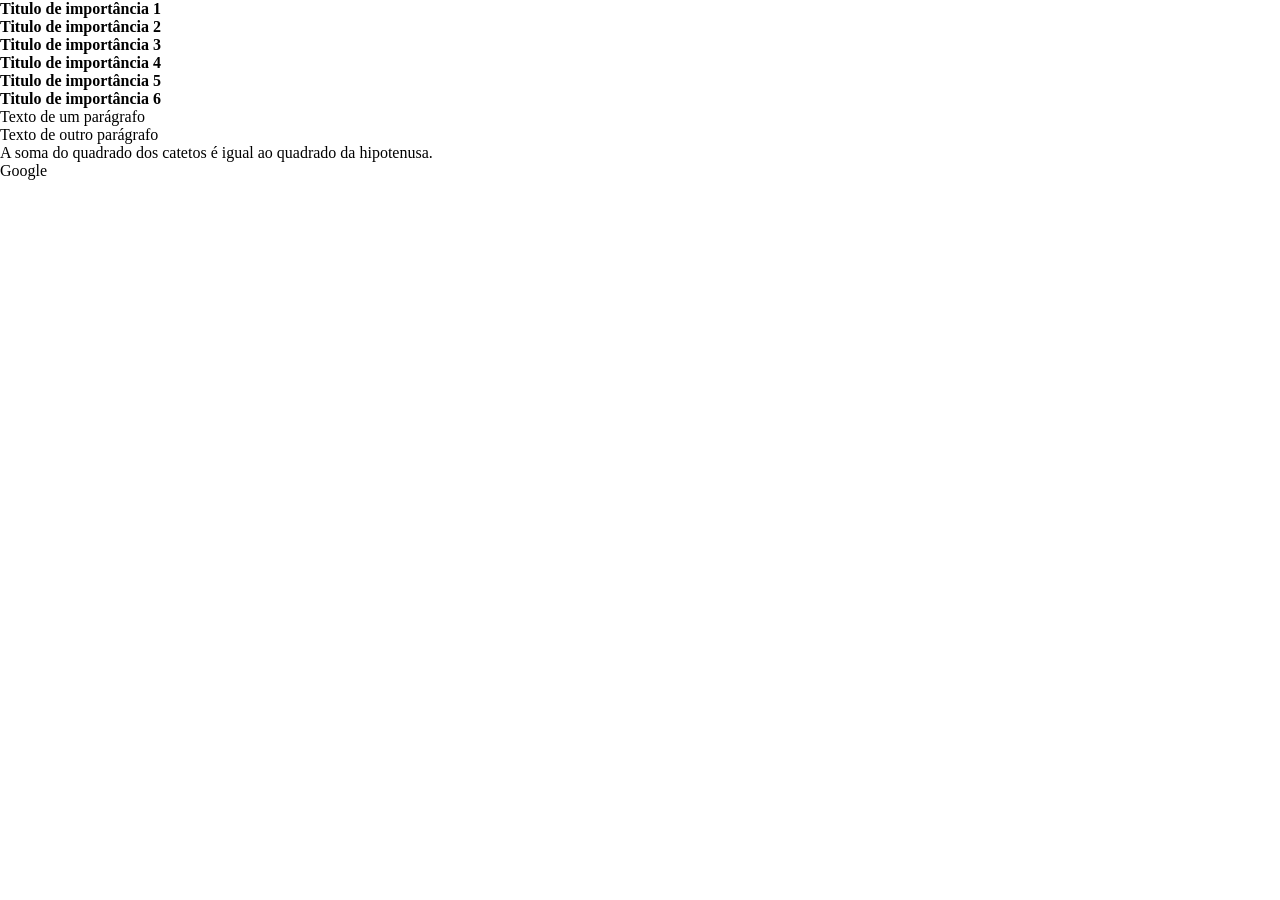
<file: index.html>
<!DOCTYPE html>
<html>
    <head>
        <title>Titulo da Página</title>
        <link rel="stylesheet" href="/assets/css/styles.css">
    </head>
    <body>
         <h1>Titulo de importância 1</h1>
         <h2>Titulo de importância 2</h2>
         <h3>Titulo de importância 3</h3>
         <h4>Titulo de importância 4</h4>
         <h5>Titulo de importância 5</h5>
         <h6>Titulo de importância 6</h6>
         <p>Texto de um parágrafo</p>
         <p>Texto de outro parágrafo</p> 
         <p>A soma do quadrado dos catetos é igual ao
            quadrado da hipotenusa.
         </p>
         
         <a href="https://google.com.br" target="_blank">Google</a>
    </body>
    </html>
</file>
<file: assets/css/styles.css>
*{
  /*Reset do CSS - limpa todas as formataçoes*/
    padding: 0;
    margin: 0;
    list-style: none;
    text-decoration: none;
    color: #000;
    font-size: 1rem;
    box-sizing: border-box; /* Tudo que der de largura conta a borda */
}

/*CABEÇALHO PRICIPAL */
.main-header {
    background-color: rgb(2 118 89);
    display: flex;
    padding: 20px 40px;
    justify-content: space-between;
    align-items: center;
}

.main-header img {
    width: 150px;
}

.main-header ul {
    display: flex;
    gap: 15px;
}

.main-header a {
    color:#fff;
    transition: color 0.5s;
}

.main-header a:hover{
    color:#333;
}
/*CONTEUDO PRINCIPAL */
.main-content {
}   
/* RODAPÉ PRINCIPAL */
.main-footer {
    
}

/* GRID */
.col-1 {
    width: 8,33%;
}

.col-2 {
    width: 16,66%;
}

.col-3 {
    width: 25%;
}

.col-4 {
    width: 33,33%;
}

.col-5 {
    width: 41,66%;
}

.col-6 {
    width: 50%;
}

.col-7 {
    width: 58,33;
}

.col-8 {
    width: 66,67%;
}

.col-9 {
    width: 75,00%;
}

.col-10 {
    width: 83,33;
}

.col-11 {
    width:91,66 ;
}

.col-12 {
    width: 100%;
}

.row {
    display: flex;
    flex-wrap: wrap;
}

.w100 {
    width: 100%;
}

/*ESPACAMENTO*/

.p-1 {
    padding: 10px;
}

.p-2 {
    padding: 20px;
}
.p-3 {
    padding: 30px;
}

.p-4 {
    padding: 40px;
}

.p-5 {
    padding: 50px;
}

.mb-1 {
    margin-bottom: 10px;
}

.mb-2 {
    margin-bottom: 20px;
}

.mb-3 {
    margin-bottom: 30px;
}

.mb-4 {
    margin-bottom: 40px;
}

.mb-5 {
    margin-bottom: 50px;
}
</file>
